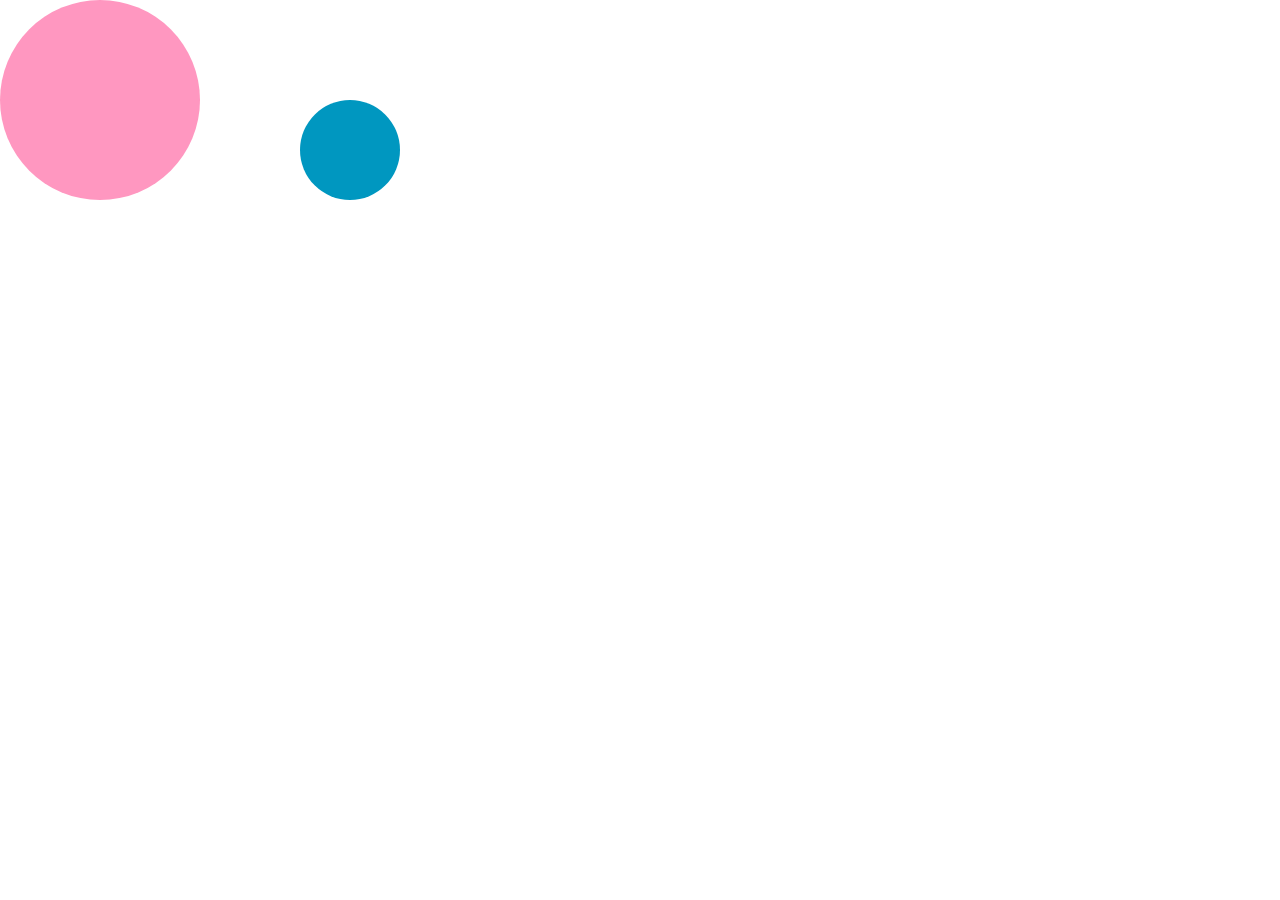
<file: index.html>
<!DOCTYPE html>
<html lang="en">
<head>
    <meta charset="UTF-8">
    <meta http-equiv="X-UA-Compatible" content="IE=edge">
    <meta name="viewport" content="width=device-width, initial-scale=1.0">
    <title>homework7</title>
    <link rel="stylesheet" href="./index.css">
</head>
<body>
    <div class="anim">
        <div class="ball-one"></div>
        <div class="ball-two"></div>
      </div>
</body>
</html>
</file>
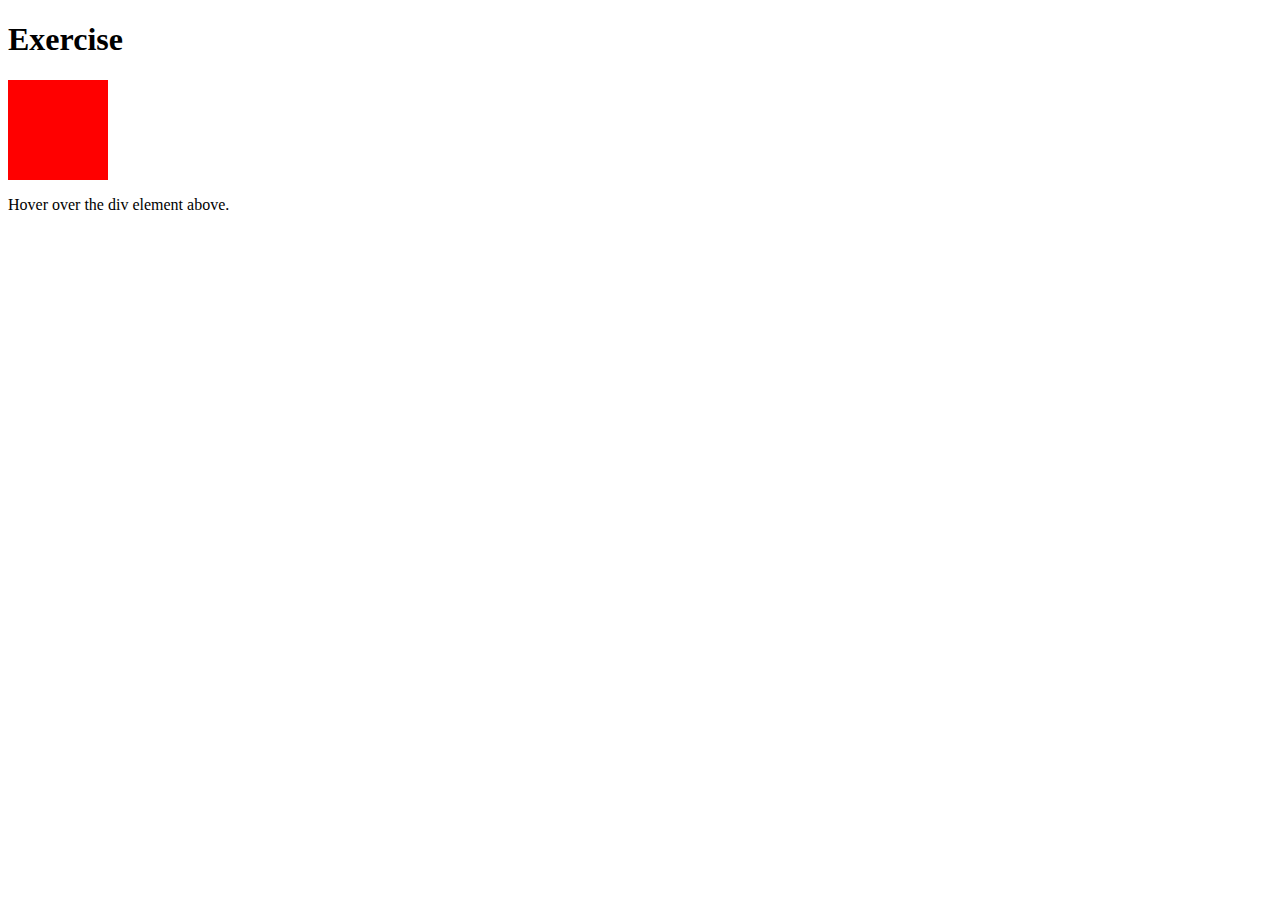
<file: index2.html>
<!DOCTYPE html>
<html lang="en">
<head>
    <meta charset="UTF-8">
    <meta http-equiv="X-UA-Compatible" content="IE=edge">
    <meta name="viewport" content="width=device-width, initial-scale=1.0">
    <title>homework7</title>
    <link rel="stylesheet" href="./index2.css">
</head>
<body>
    <h1>Exercise</h1>
<div></div>
<p>Hover over the div element above.</p>
</body>
</html>
</file>
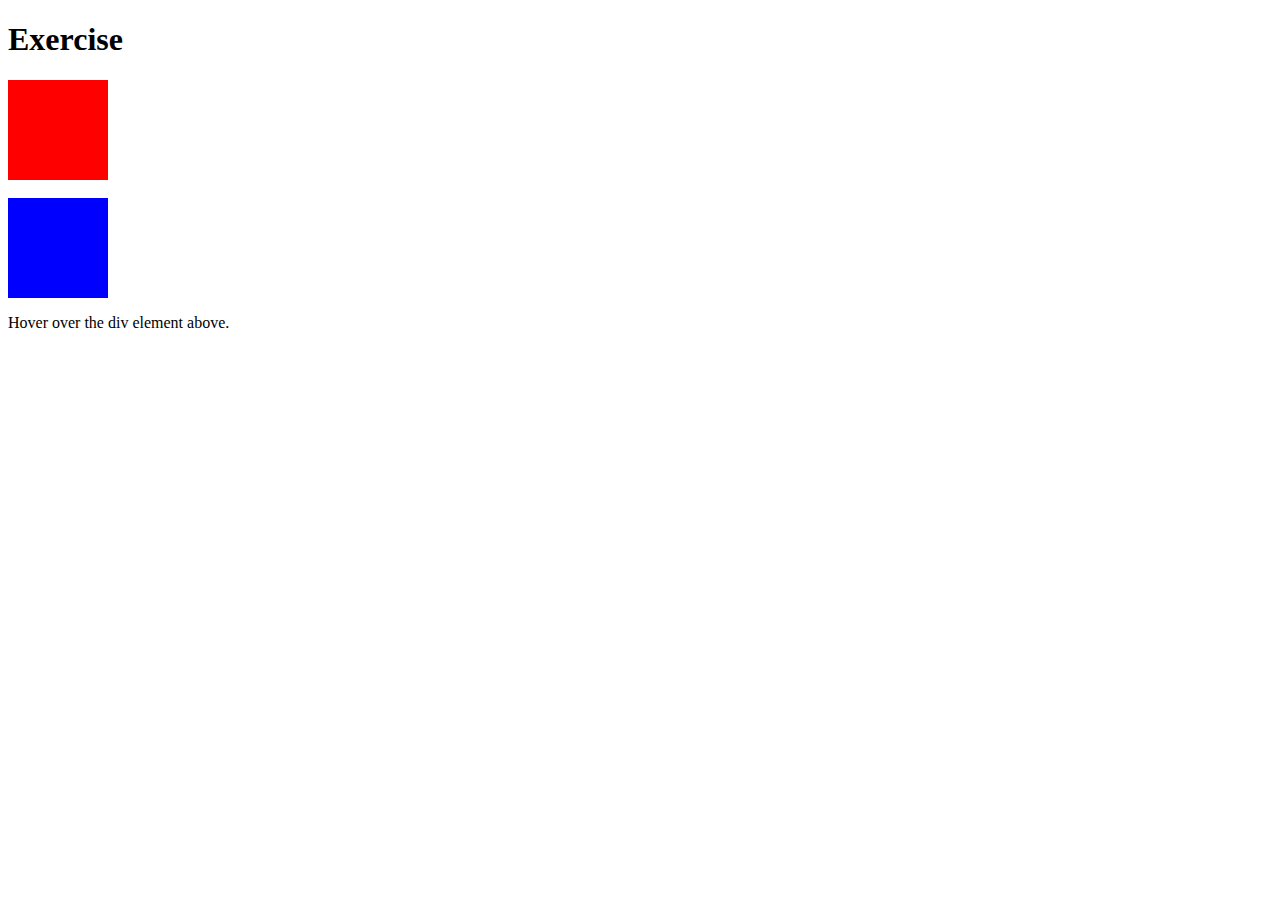
<file: index3.html>
<!DOCTYPE html>
<html lang="en">
<head>
    <meta charset="UTF-8">
    <meta http-equiv="X-UA-Compatible" content="IE=edge">
    <meta name="viewport" content="width=device-width, initial-scale=1.0">
    <title>homework7</title>
    <link rel="stylesheet" href="./idnex3.css">
</head>
<body>

<h1>Exercise</h1>

<div id="main">
    <div class="one"></div><br>
    <div class="two"></div>
</div>

<p>Hover over the div element above.</p>
</body>
</html>
</file>
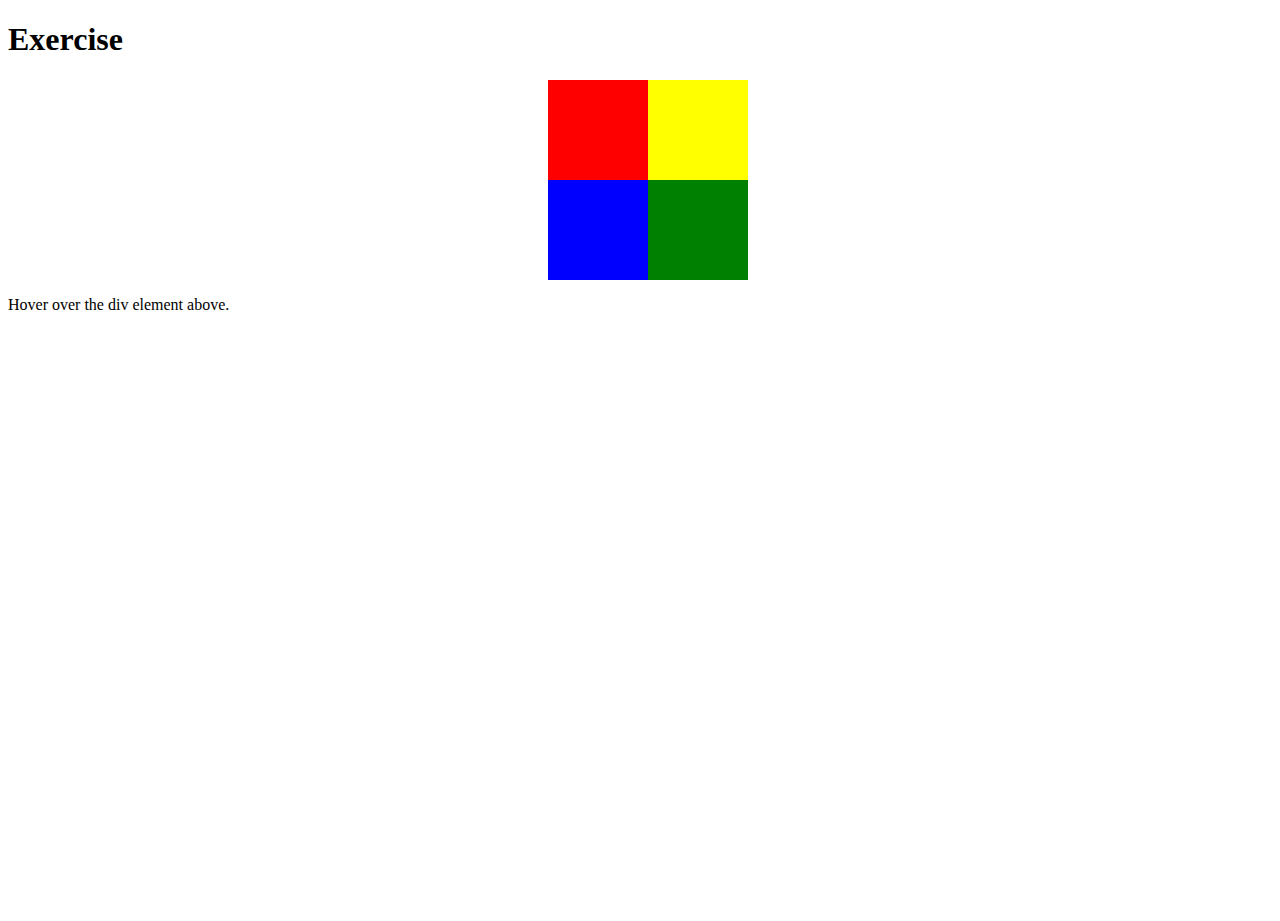
<file: index4.html>
<!DOCTYPE html>
<html lang="en">
<head>
    <meta charset="UTF-8">
    <meta http-equiv="X-UA-Compatible" content="IE=edge">
    <meta name="viewport" content="width=device-width, initial-scale=1.0">
    <title>homework7</title>
    <link rel="stylesheet" href="./index4.css">
</head>
<body>
    <h1>Exercise</h1>

<div id="main">
  <div class="content">Hi!</div>
  <div class="topleft"></div> <div class="topright"></div>
  <div class="bottomleft"></div> <div class="bottomright"></div>
</div>
<p>Hover over the div element above.</p>
</body>
</html>
</file>
<file: index.css>
/* 
================================
A sample transition.
Click on the large ball on the left to see the animation.
*/

.anim:active .ball-one {
    left: 150px;
    transition: left .5s ease-in;
}
/* 
================================
Your code here! 
Make the small ball on the right roll to the right when the large one hits it.

*/

.anim:active .ball-two {
  /* Hint: manipulate margin-left to roll it, just like with the ball-one above. */
    margin-left: 100px;
  /* Double hint: Don't forget about transition-delay! */
    transition-delay: 390ms;
}
/* 
================================
Necessary CSS Below-- no need to edit */

.ball-one {
    background: #ff97C0;
    border-radius: 50%;
    position: absolute; top: 0px; left: 00px;
    width: 200px; height: 200px;
    transition: 1s;
}

.ball-two {
    background: #0097C0;
    border-radius: 50%;
    position: absolute; top: 100px; left: 300px;
    width: 100px; height: 100px;
    transition: 1s;
}
</file>
<file: index2.css>
div {
    width: 100px;
    height: 100px;
    background: red;
    transition: ease-in-out 2s;
}

div:hover {
    width: 300px;
    transition: 2s;
}
</file>
<file: idnex3.css>
div.one {

    width: 100px;
    height: 100px;
    background: red;
    transition: 1s;
}

div.two {
    width: 100px;
    height: 100px;
    background: blue;
    transition: 1s;
    transition-delay: 1s;
    
}

div#main:hover .one  {
    width: 300px;
    transition: 1s;
}

div#main:hover .two  {
    width: 300px;
    transition: 1s;
    transition-delay: 1s;
}
</file>
<file: index4.css>
html,
body {
  width: 100%;
  height: 100%;
}

div#main {
  position: relative;
  height: 200px;
  width: 200px;
  margin: auto;
}

div#main .content {
  position: absolute;
  text-align:center;
  width:200px;
  top:50%;
  transform:translate(0 -50%);
  font-size:24pt;
}

div#main .topleft {
  display: inline-block;
  position: absolute;
  width: 100px;
  height: 100px;
  top: 0px;
  left: 0px;
  background: red;
  transition: 1s ease-in-out;
}

div#main .topright {
  display: inline-block;
  position: absolute;
  width: 100px;
  height: 100px;
  top: 0px;
  left: 100px;
  background: yellow;
  transition: 1s ease-in-out;
}

div#main .bottomleft {
  display: inline-block;
  position: absolute;
  width: 100px;
  height: 100px;
  left: 0px;
  top: 100px;
  background: blue;
  transition: 1s ease-in-out;
}

div#main .bottomright {
  display: inline-block;
  position: absolute;
  width: 100px;
  height: 100px;
  left: 100px;
  top: 100px;
  background: green;
  transition: 1s ease-in-out;
}

div#main:hover .topleft {
    transform: rotate(90deg);
    transform-origin:  left top;
    transition: 1s ;

}
div#main:hover .topright {
    transform: rotate(-90deg);
    transform-origin:  top right ;
    transition: 1s ;

}
div#main:hover .bottomleft {
    transform: rotate(-90deg);
    transform-origin:  bottom left;
    transition: 1s ;

}

div#main:hover .bottomright {
    transform: rotate(90deg);
    transform-origin: right bottom;
    transition: 1s;

}
</file>
